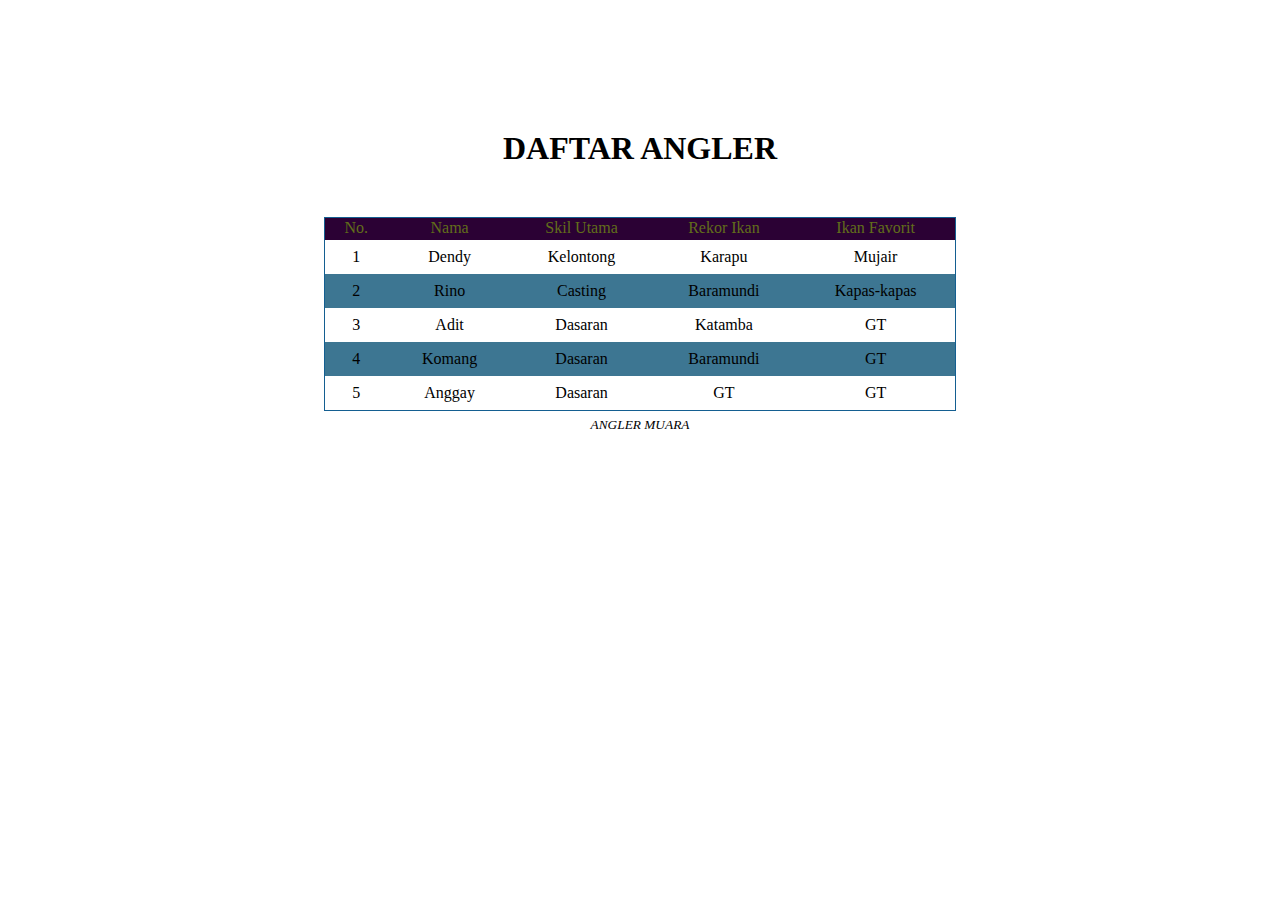
<file: tabel.html>
<!DOCTYPE html>
<html lang="en">
<head>
    <meta charset="UTF-8">
    <meta http-equiv="X-UA-Compatible" content="IE=edge">
    <meta name="viewport" content="width=device-width, initial-scale=1.0">
    <title>Tabel</title>
    <style type="text/css">
        h1{
            margin-top: 130px;
        }
        .tabel1{
            font-family: 'Segoe UI', Tahoma, Geneva, Verdana, sans-serif;
            color: rgba(19, 49, 97, 0.27);
            border-collapse: collapse;
            width: 50%;
            border: 1px solid #145f91;
            margin-top: 50px;
        }
        .tabel1 tr th{
            background: #2b0134;
            color: rgb(98, 110, 26);
            font-weight: normal;

        }
        .tabel1, tr, td{
            padding: 8px 20px;
            text-align: center;
        }
        .tabel1 tr:nth-child(even){
            background: #3d7692 ;
        }
        tr{
            color: #000;
            font-family: Cambria, Cochin, Georgia, Times, 'Times New Roman', serif;
        }
        sub{
            font-family: Georgia, 'Times New Roman', Times, serif;
        }
    </style>
</head>
<body>
    <center>
        <h1>DAFTAR ANGLER</h1>
        <table class="tabel1">
            <tr>
                <th>No.</th>
                <th>Nama</th>
                <th>Skil Utama</th>
                <th>Rekor Ikan</th>
                <th>Ikan Favorit</th>
            </tr>
            <tr>
                <th colspan="5"></th>
            </tr>
            <tr>
                <td>1</td>
                <td>Dendy</td>
                <td>Kelontong</td>
                <td>Karapu</td>
                <td>Mujair</td>
            </tr>
            <tr>
                <td>2</td>
                <td>Rino</td>
                <td>Casting</td>
                <td>Baramundi</td>
                <td>Kapas-kapas</td>
            </tr>
            <tr>
                <td>3</td>
                <td>Adit</td>
                <td>Dasaran</td>
                <td>Katamba</td>
                <td>GT</td>
            </tr>
            <tr>
                <td>4</td>
                <td>Komang</td>
                <td>Dasaran</td>
                <td>Baramundi</td>
                <td>GT</td>
            </tr>
            <tr>
                <td>5</td>
                <td>Anggay</td>
                <td>Dasaran</td>
                <td>GT</td>
                <td>GT</td>
            </tr>
        </table>
        <sub><i>ANGLER MUARA</i></sub>
    </center>
</body>
</html>
</file>
